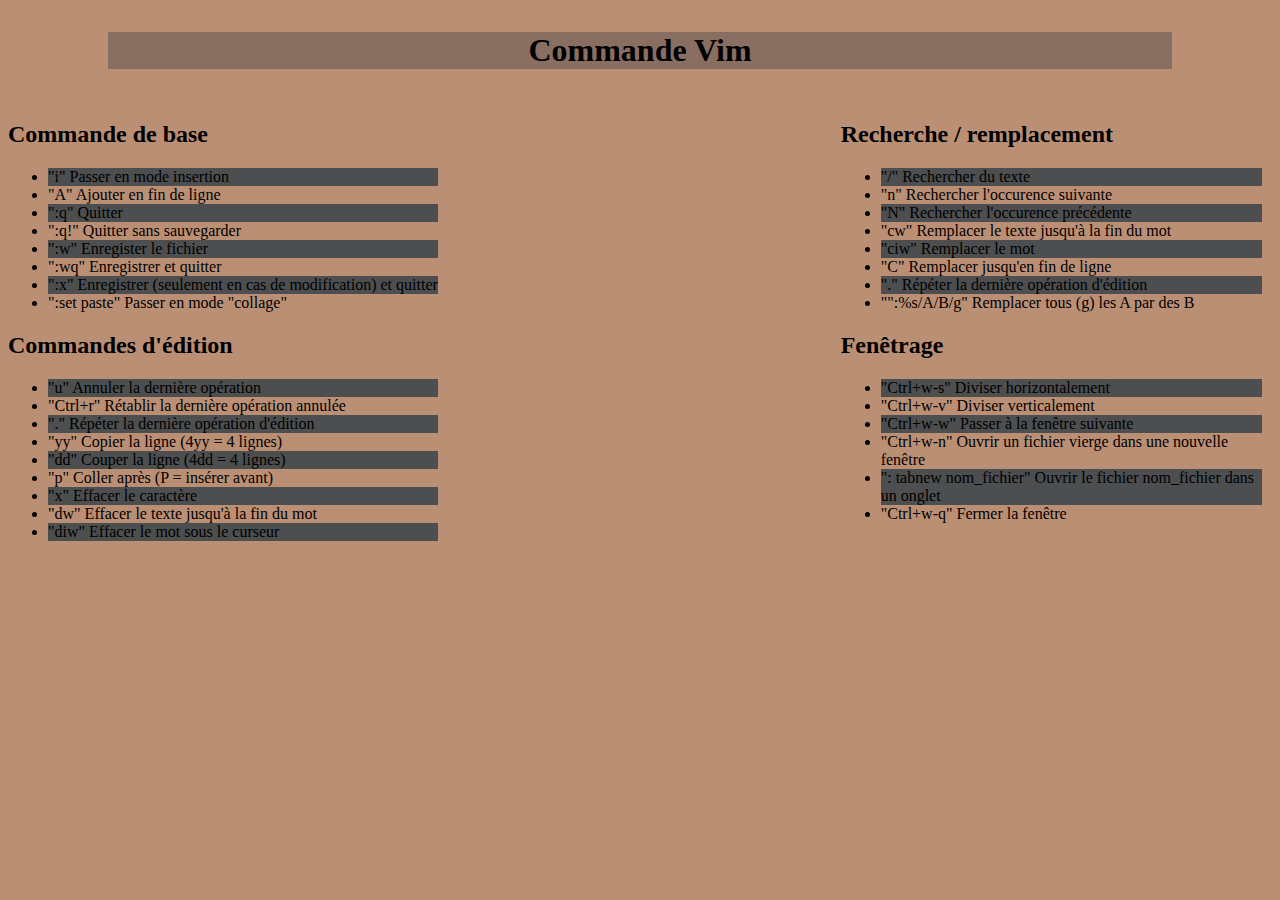
<file: index.html>
<!DOCTYPE html>
<html>
  <head>
    <meta charset="utf-8">
      <link type="text/css" rel="stylesheet" href="Style.css"/>
        <title> Commande Vim </title>
  </head>
    <body>
      <div class="container">
        <div class="grid-block">
          <div class="grib-1">
            <h1>
              <p> Commande Vim </p>
            </h1>
          </div>
        </div>
        <div class="grid-block">
          <div class="grid-lg-1-2">
            <h2> Commande de base  </h2>
              <ul>
                  <li class="color"> "i" Passer en mode insertion </li>
                  <li> "A" Ajouter en fin de ligne </li>
                  <li class="color"> ":q" Quitter </li>
                  <li> ":q!" Quitter sans sauvegarder </li>
                  <li class="color"> ":w" Enregister le fichier </li>
                  <li> ":wq" Enregistrer et quitter </li>
                  <li class="color"> ":x" Enregistrer (seulement en cas de modification) et quitter </li>
                  <li> ":set paste" Passer en mode "collage" </li>
              </ul>
            <h2> Commandes d'édition </h2>
              <ul>
                <li class="color"> "u" Annuler la dernière opération </li>
                <li> "Ctrl+r" Rétablir la dernière opération annulée</li>
                <li class="color"> "." Répéter la dernière opération d'édition</li>
                <li> "yy" Copier la ligne (4yy = 4 lignes)</li>
                <li class="color"> "dd" Couper la ligne (4dd = 4 lignes)</li>
                <li> "p" 	Coller après (P = insérer avant)</li>
                <li class="color"> "x" 	Effacer le caractère</li>
                <li> "dw" Effacer le texte jusqu'à la fin du mot</li>
                <li class="color"> "diw" Effacer le mot sous le curseur </li>
              </ul>
          </div>
          <div class="grid-lg-1-3">
            <h2> Recherche / remplacement </h2>
              <ul>
                <li class="color"> "/" Rechercher du texte </li>
                <li> "n" Rechercher l'occurence suivante </li>
                <li class="color"> "N" Rechercher l'occurence précédente  </li>
                <li> "cw" Remplacer le texte jusqu'à la fin du mot </li>
                <li class="color"> "ciw" Remplacer le mot </li>
                <li> "C" Remplacer jusqu'en fin de ligne </li>
                <li class="color"> "." Répéter la dernière opération d'édition </li>
                <li> "":%s/A/B/g" Remplacer tous (g) les A par des B </li>
              </ul>
            <h2> Fenêtrage </h2>
              <ul>
                <li class="color"> "Ctrl+w-s" Diviser horizontalement</li>
                <li> "Ctrl+w-v" Diviser verticalement</li>
                <li class="color"> "Ctrl+w-w" Passer à la fenêtre suivante</li>
                <li> "Ctrl+w-n" Ouvrir un fichier vierge dans une nouvelle fenêtre</li>
                <li class="color"> ": tabnew nom_fichier" Ouvrir le fichier nom_fichier dans un onglet</li>
                <li> "Ctrl+w-q" Fermer la fenêtre </li>
              </ul>
            </div>
          </div>
    </body>
</html>
</file>
<file: Style.css>
@media screen and (max-width: 1024px)
 {
  font-size: 1em
    {
    width: auto;
    height: auto;
    /* responsive */
  }
}

body {
  background-color: #BB8F74;
  /* background color */
}
p {
  text-align: center;
  background-color: #896F62;
  margin-left: 100px;
  margin-right: 100px;
}
.grid-lg-1-3 {
  width: 33.3333%;
  display: inline-block;
letter-spacing: normal;
padding: 0px 10px;
vertical-align: top;
word-spacing: normal;
text-rendering: auto;
float: right;
}
.grid-lg-1-2 {
  float: left;
}
.color
{
  background-color: #4C4E4F;
}
</file>
